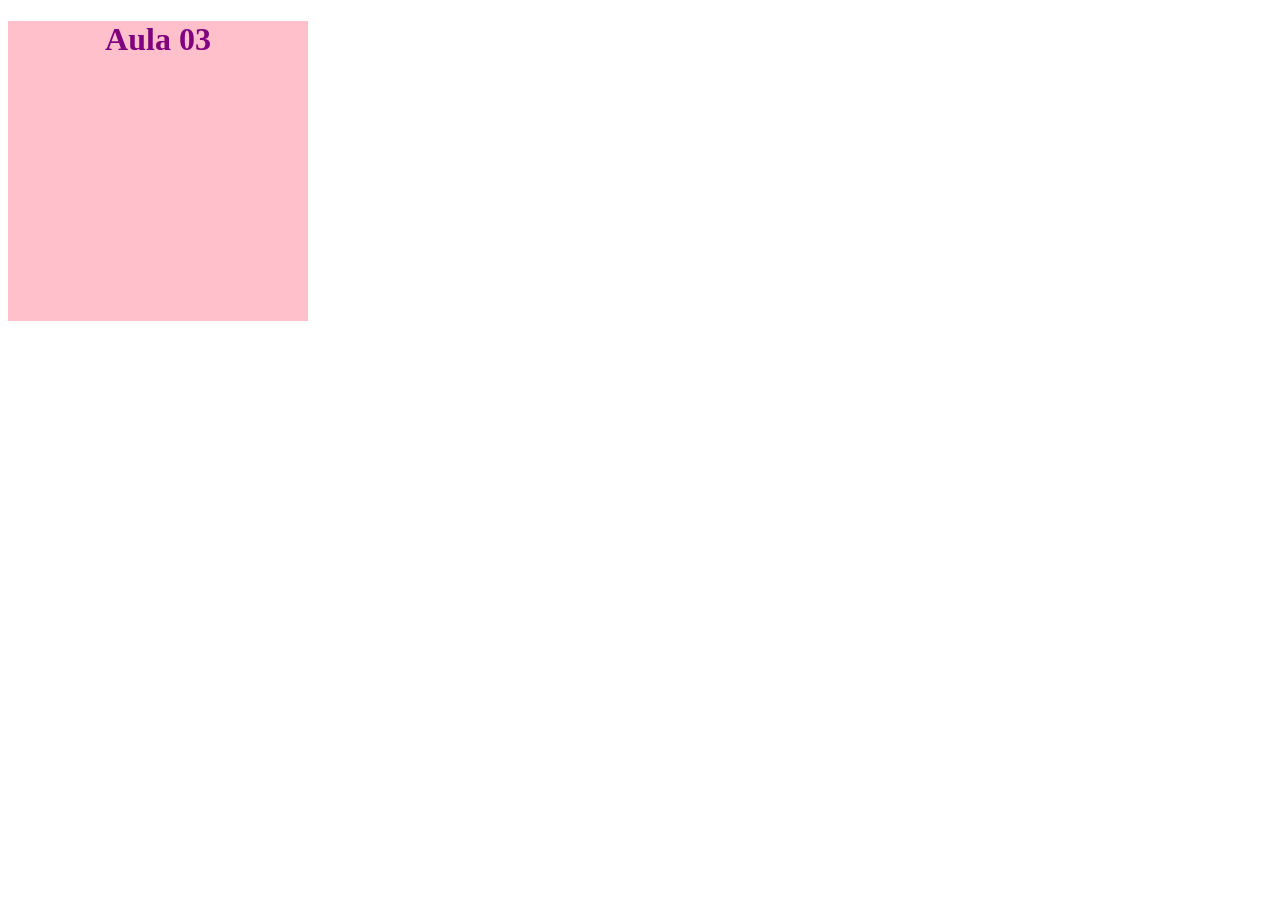
<file: Aula 03/index.html>
<!DOCTYPE html><!--- Diz para o navegador a atual versão do HTML para configuração do site-->
<html lang="en"><!--- É o documento todo, desde a configurações até a exibição dos elementos-->
    <head>
        <meta charset="UTF-8">
        <meta name="viewport" content="width=device-width, initial-scale=1.0">
        <title>Aula Sesi</title>
    </head>
    <body>
        <h1 style="background-color: pink; color: purple; width: 300px; height: 300px; text-align: center;">Aula 03</h1>
    </body>
</html>
</file>
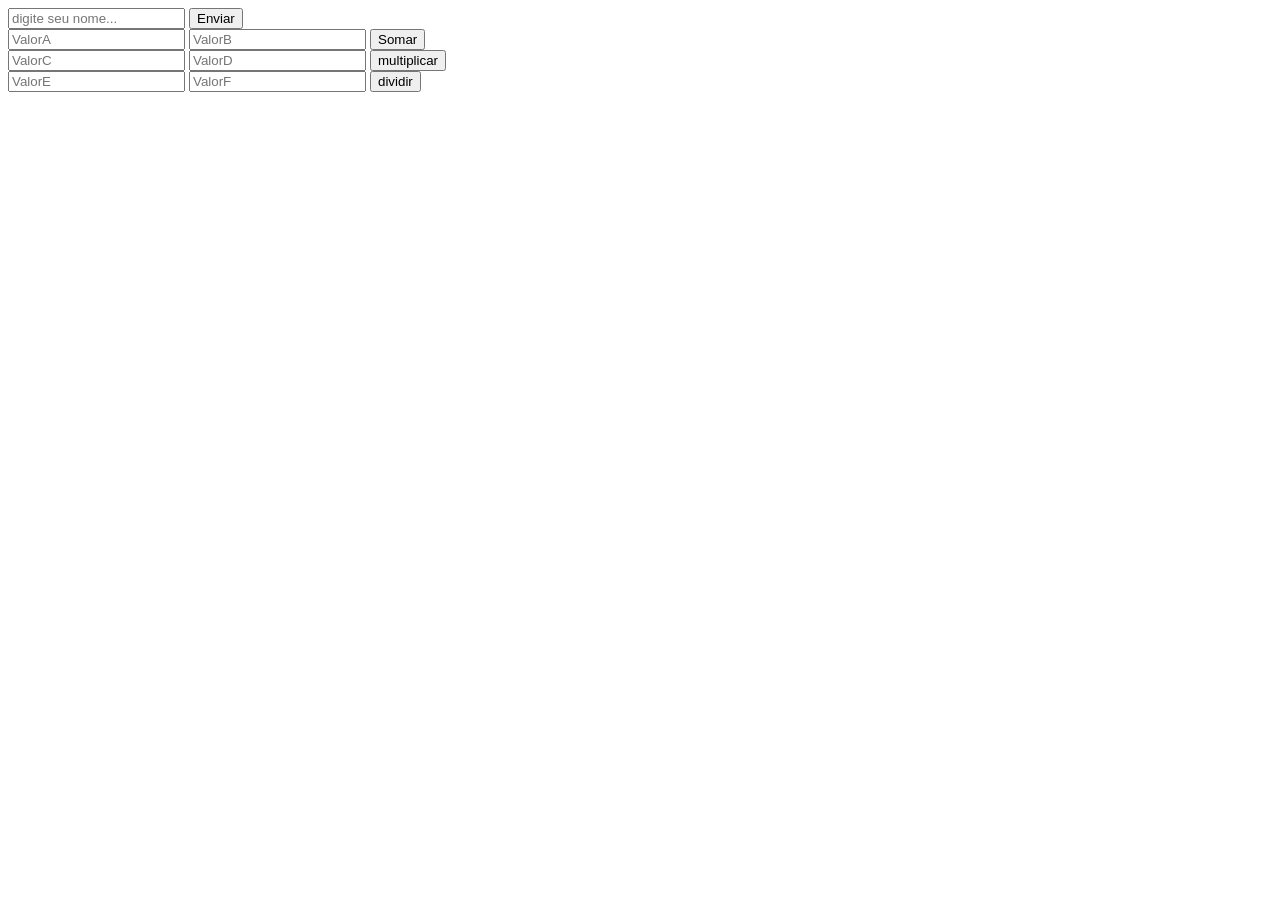
<file: Aula 07/index.html>
<!DOCTYPE html>
<html lang="en">
<head>
    <meta charset="UTF-8">
    <meta name="viewport" content="width=<device-width>, initial-scale=1.0">
    <title>Aula 07</title>
</head>
<body>
    <input type="text" placeholder="digite seu nome..."id="nome">
    <script src="script.js"></script>
    <button onclick="exibirNome()">Enviar</button>
    <div>
        <input type="text" id="valorA" placeholder="ValorA">
        <input type="text" id="valorB" placeholder="ValorB">
        <button onclick="somar()">Somar</button><br>
    <div>
    <div>
        <input type="text" id="valorC" placeholder="ValorC">
        <input type="text" id="valorD" placeholder="ValorD">
        <button onclick="multiplicar()">multiplicar</button>

    </div>
    <div>
        <input type="text" id="valorE" placeholder="ValorE">
        <input type="text" id="valorF" placeholder="ValorF">
        <button onclick="dividir()">dividir</button>

    </div>
</body>
</html>
</file>
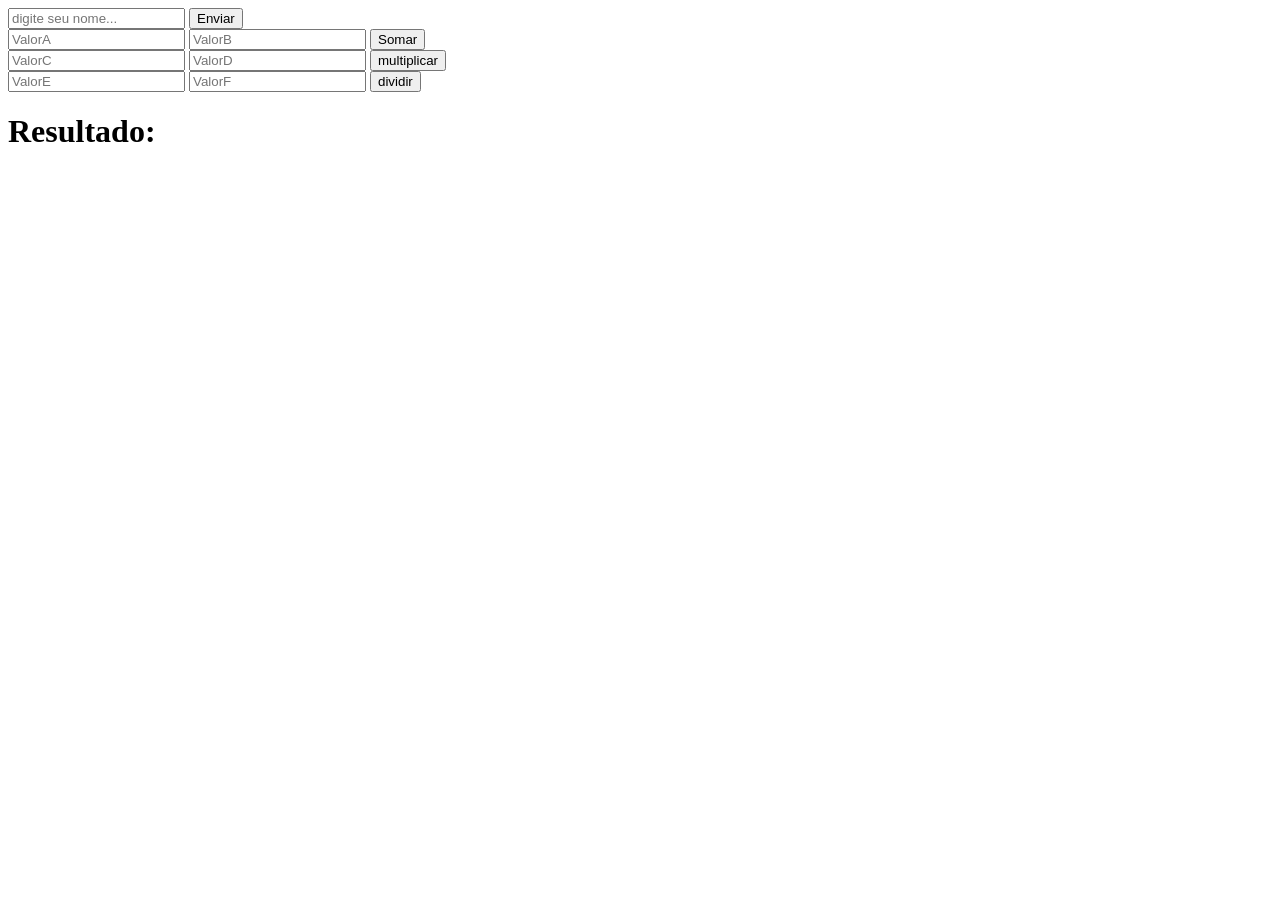
<file: Aula 08/index.html>
<!DOCTYPE html>
<html lang="en">
<head>
    <meta charset="UTF-8">
    <meta name="viewport" content="width=<device-width>, initial-scale=1.0">
    <title>Aula 07</title>
</head>
<body>
    <input type="text" placeholder="digite seu nome..."id="nome">

    <button onclick="exibirNome()">Enviar</button>
    <div>
        <input type="text" id="valorA" placeholder="ValorA">
        <input type="text" id="valorB" placeholder="ValorB">
        <button onclick="somar()">Somar</button><br>
    <div>
    <div>
        <input type="text" id="valorC" placeholder="ValorC">
        <input type="text" id="valorD" placeholder="ValorD">
        <button onclick="multiplicar()">multiplicar</button>

    </div>
    <div>
        <input type="text" id="valorE" placeholder="ValorE">
        <input type="text" id="valorF" placeholder="ValorF">
        <button onclick="dividir()">dividir</button>

    </div>
    <div>
        <h1>Resultado:<span id="resultado"></span></h1>
    </div>
    <script src="script.js"></script>
</body>
</html>
</file>
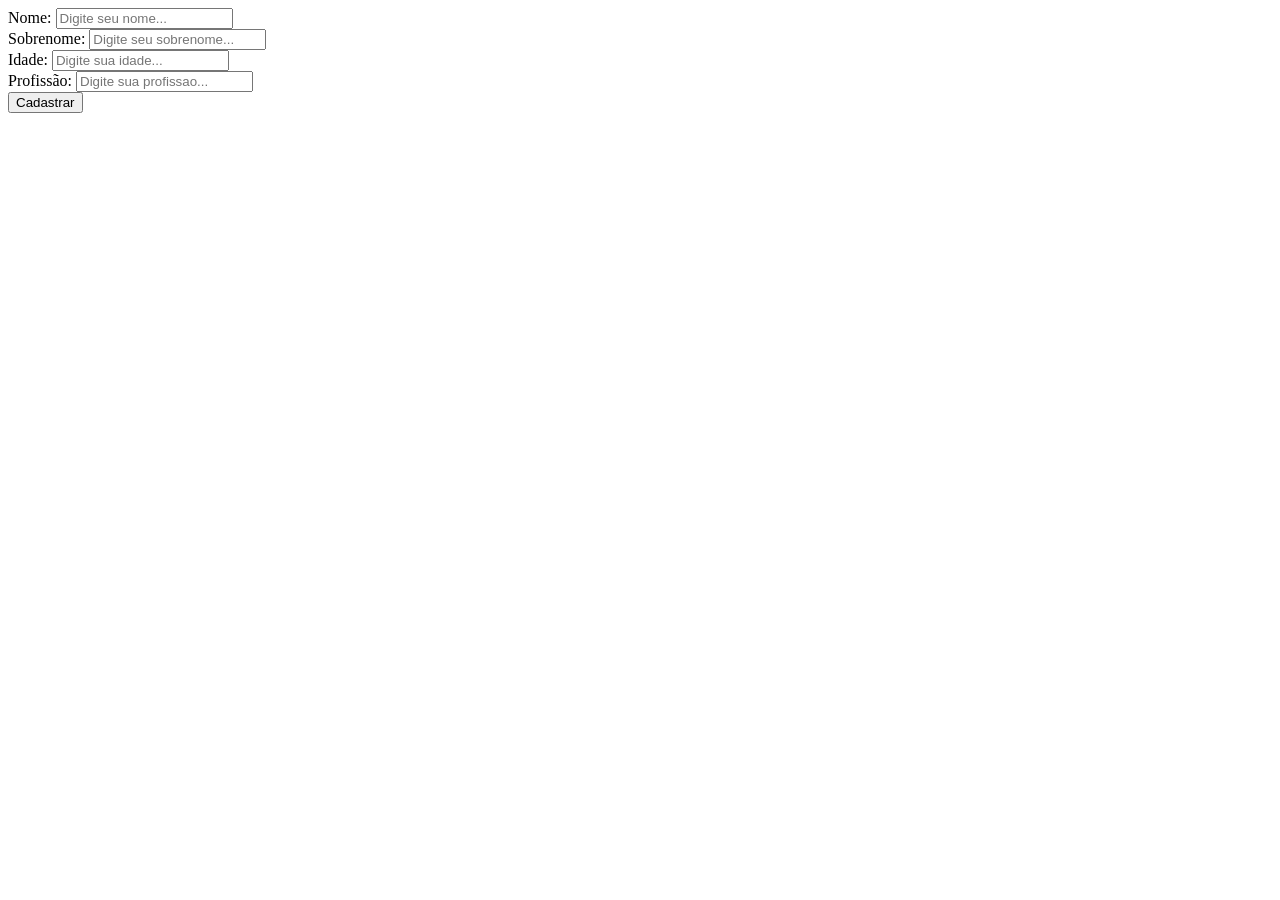
<file: Aula 08/Atividade/index.html>
<!DOCTYPE html>
<html lang="en">
<head>
    <meta charset="UTF-8">
    <meta name="viewport" content="width=device-width, initial-scale=1.0">
    <title>Document</title>
</head>
<body>
    <form id ="formulario">
        <label for="nome">Nome: </label>
        <input type="text" id="nome" name="nome" placeholder="Digite seu nome...">
        <br>
        <label for="sobrenome">Sobrenome: </label>
        <input type="text" id="sobrenome" name="sobrenome" placeholder="Digite seu sobrenome...">
        <br>
        <label for="idade">Idade: </label>
        <input type="text" id="idade" name="idade" placeholder="Digite sua idade...">
        <br>
        <label for="profissao"> Profissão: </label>
        <input type="text" id="profissao" name="profissao" placeholder="Digite sua profissao...">
        <br>
        <input type="submit" value="Cadastrar">
    </form>
    <p id="resposta"></p>
    <script src="script.js"></script>
</body>
</html>
</file>
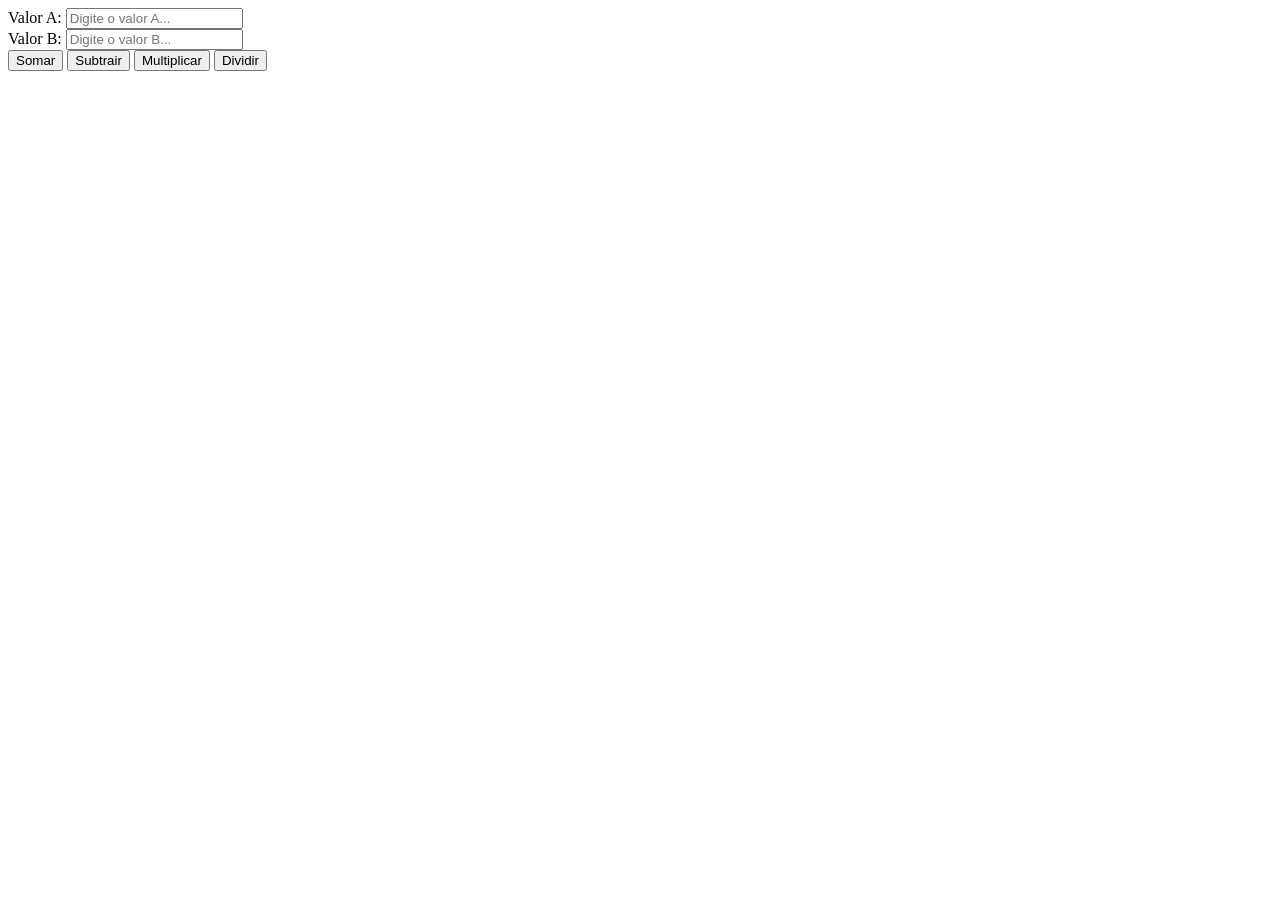
<file: Aula 09/Atividade/index.html>
<!DOCTYPE html>
<html lang="en">
<head>
    <meta charset="UTF-8">
    <meta name="viewport" content="width=device-width, initial-scale=1.0">
    <title>Document</title>
</head>
<body>
    <meta charset="UTF-8">
    <meta name="viewport" content="width=<device-width>, initial-scale=1.0">
    <title>Aula 09</title>
</head>
<body>
    <form id ="formulario">
        <label for="valuea">Valor A: </label>
        <input type="text" id="valuea"  placeholder="Digite o valor A...">
        <br>
        <label for="valueb">Valor B: </label>
        <input type="text" id="valueb" placeholder="Digite o valor B...">
        <br>
        <button id="soma">Somar</button>
        <button id="subtracao">Subtrair</button>
        <button id="multiplicacao">Multiplicar</button>
        <button id="divisao">Dividir</button>
      
    </form>
    <div>
        <p id="resultado"></p>
    </div>
  
    <script src="script.js"></script>
    
</body>
</html>
</file>
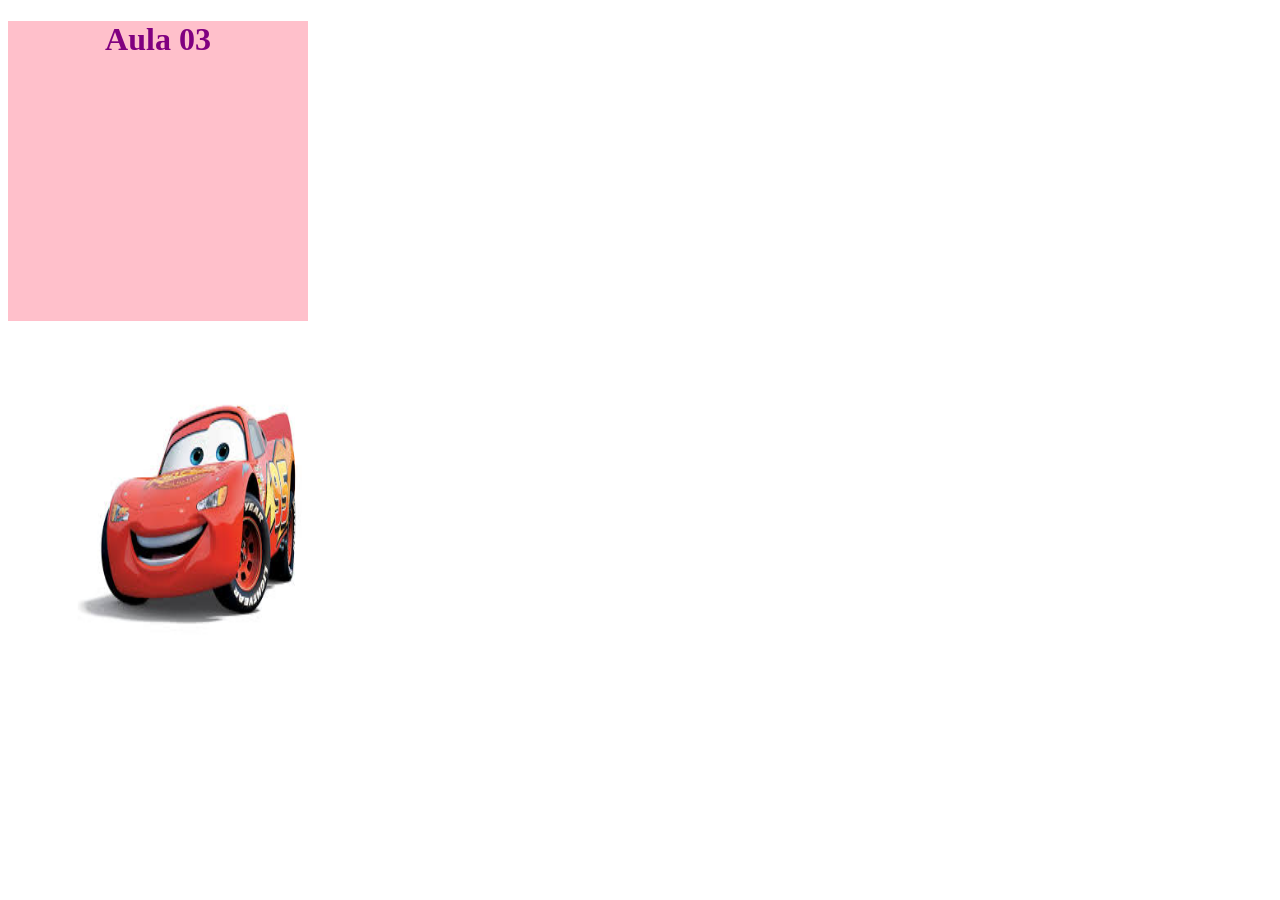
<file: Aula 03/index2.html>
<!DOCTYPE html><!--- Diz para o navegador a atual versão do HTML para configuração do site-->
<html lang="pt-br"><!--- É o documento todo, desde a configurações até a exibição dos elementos-->
    <head>
        <meta charset="UTF-8">
        <meta name="viewport" content="width=device-width, initial-scale=1.0">
        <title>Aula Sesi</title>
        <style>
          .mcqueen{
            width: 250px;
            height: 250px;
            transition: all 1.5s;
            margin: 50px;
          }
        .mcqueen:hover {
            transform: scale(0.8);
            rotate: calc(180deg);
            }

        </style>
    </head>
    <body>
        <h1 style="background-color: pink; color: purple; width: 300px; height: 300px; text-align: center;">Aula 03</h1>
        <img class="mcqueen" src="./mcqueen.jpg">
    </body>
</html>
</file>
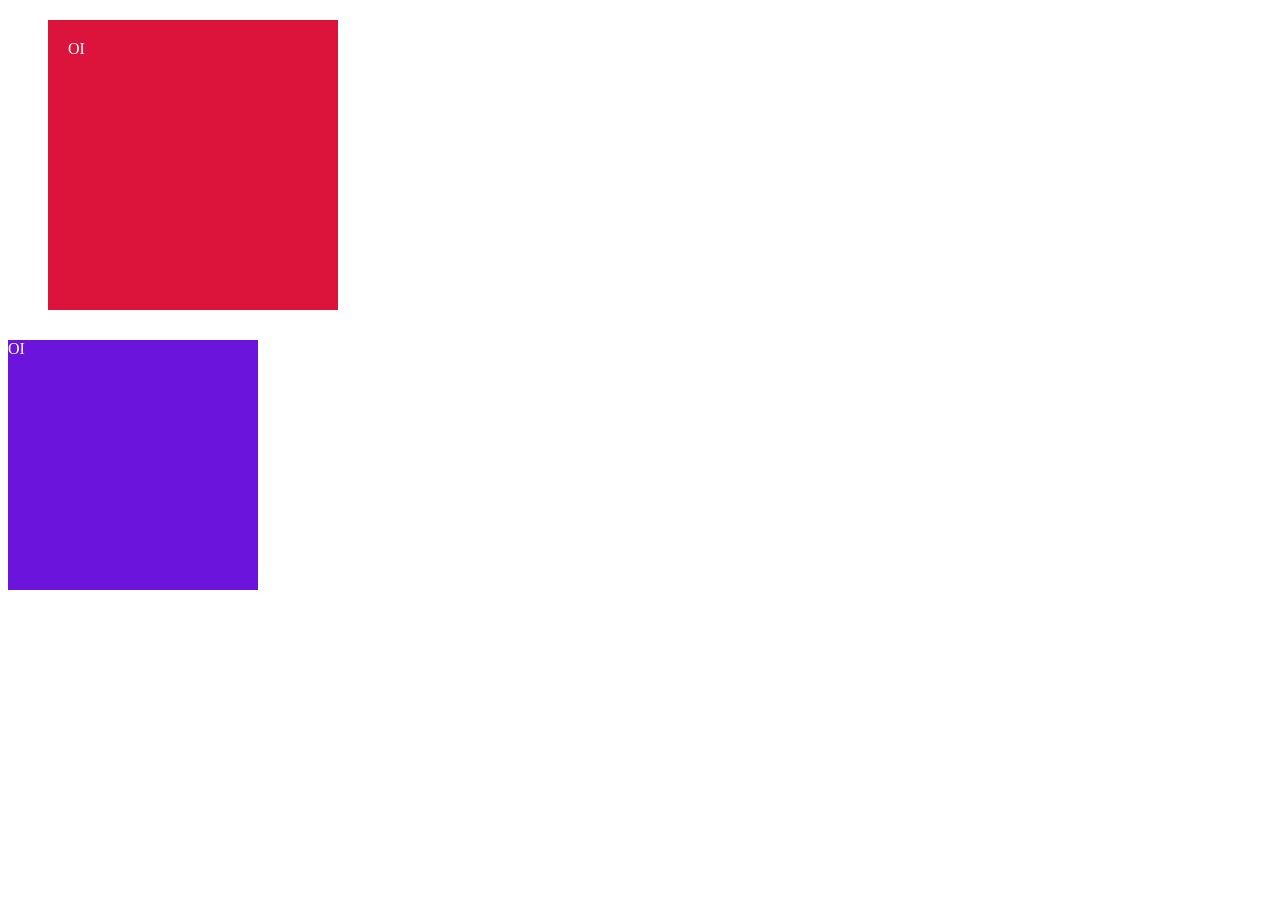
<file: Aula 03/index3.html>
<!DOCTYPE html>
<html lang="en">
<head>
    <meta charset="UTF-8">
    <meta name="viewport" content="width=device-width, initial-scale=1.0">
    <title>Aula 03 - HTML + CSS</title>
    <link rel="stylesheet" href="estilo.css"
</head>
<body>
    <div class="QuadradoRosa">OI</div>
    <div class="QuadradoVioleta">OI</div>    
</body>
</html>
</file>
<file: Aula 03/estilo.css>
/*div{
    background-color: blueviolet;
    color: pink;
}*/

.QuadradoRosa{
    width: 250px; /*Largura*/
    height: 250px; /*Altura*/
    background-color: crimson; color: white;
    margin: 20px 10px 30px 40px;
    padding: 20px;
}

.QuadradoVioleta{
    width: 250px; /*Largura*/
    height: 250px; /*Altura*/
    background-color: rgb(107, 20, 220); color: white;
}
</file>
